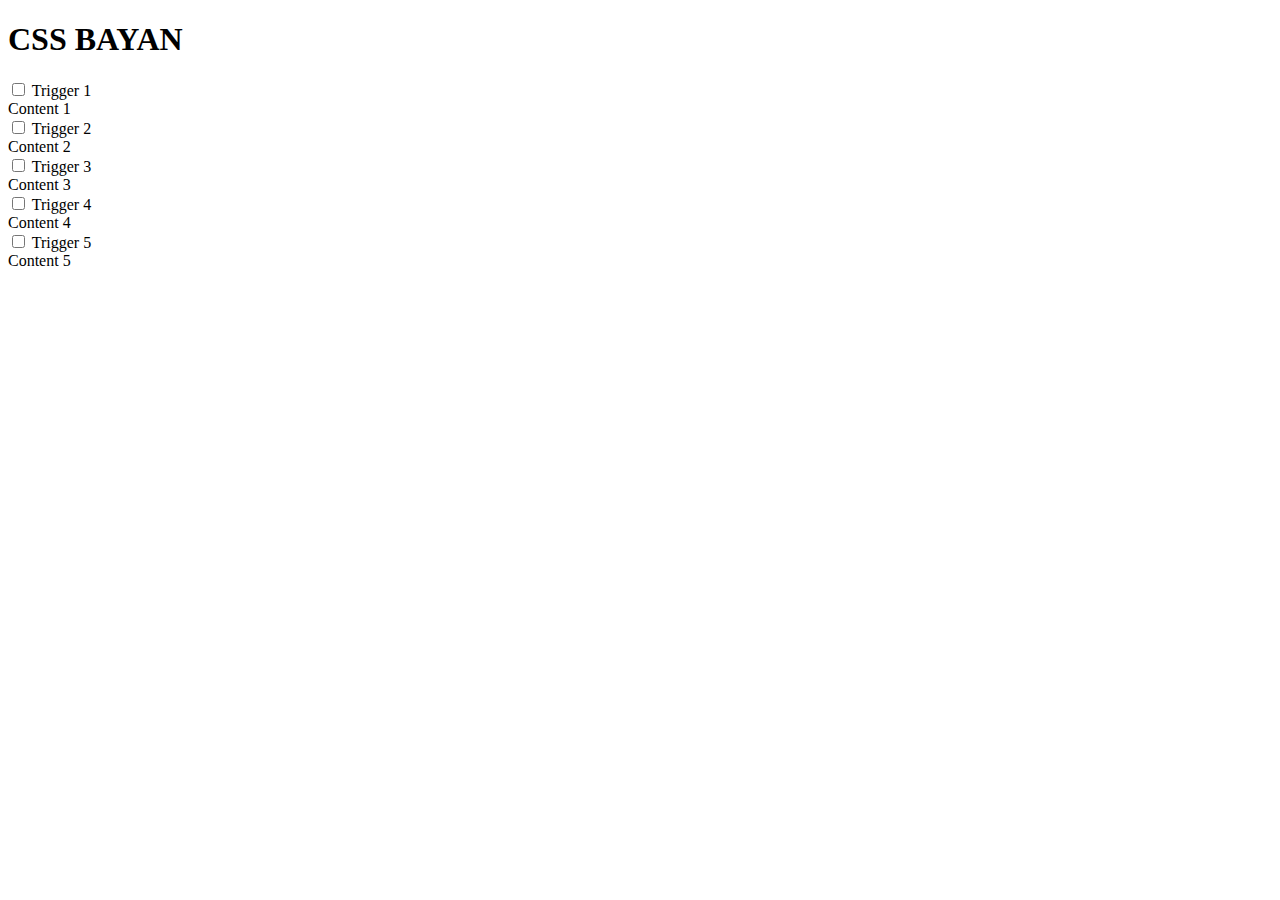
<file: index.html>
<!DOCTYPE html>
<html lang="en">

<head>
    <meta charset="UTF-8">
    <meta http-equiv="X-UA-Compatible" content="IE=edge">
    <meta name="viewport" content="width=device-width, initial-scale=1.0">
    <title>Document</title>
</head>

<body>
    <div class="wrapper">
        <h1 class="bayan-title">CSS BAYAN</h1>
        <div class="accordion">
            <div class="accordion-item">
                <input class="accordion-input" type="checkbox" id="accordion-1">
                <label for="accordion-1" class="accordion-item__trigger">Trigger 1</label>
                <div class="accordion-item__content">
                    <span class="content-text">Content 1</span>
                </div>
            </div>
            <div class="accordion-item">
                <input class="accordion-input" type="checkbox" id="accordion-2">
                <label for="accordion-2" class="accordion-item__trigger">Trigger 2</label>
                <div class="accordion-item__content">
                    <span class="content-text">Content 2</span>
                </div>
            </div>
            <div class="accordion-item">
                <input class="accordion-input" type="checkbox" id="accordion-3">
                <label for="accordion-3" class="accordion-item__trigger">Trigger 3</label>
                <div class="accordion-item__content">
                    <span class="content-text">Content 3</span>
                </div>
            </div>
            <div class="accordion-item">
                <input class="accordion-input" type="checkbox" id="accordion-4">
                <label for="accordion-4" class="accordion-item__trigger">Trigger 4</label>
                <div class="accordion-item__content">
                    <span class="content-text">Content 4</span>
                </div>
            </div>
            <div class="accordion-item">
                <input class="accordion-input" type="checkbox" id="accordion-5">
                <label for="accordion-5" class="accordion-item__trigger">Trigger 5</label>
                <div class="accordion-item__content">
                    <span class="content-text">Content 5</span>
                </div>
            </div>
        </div>
    </div>
</body>

</html>
</file>
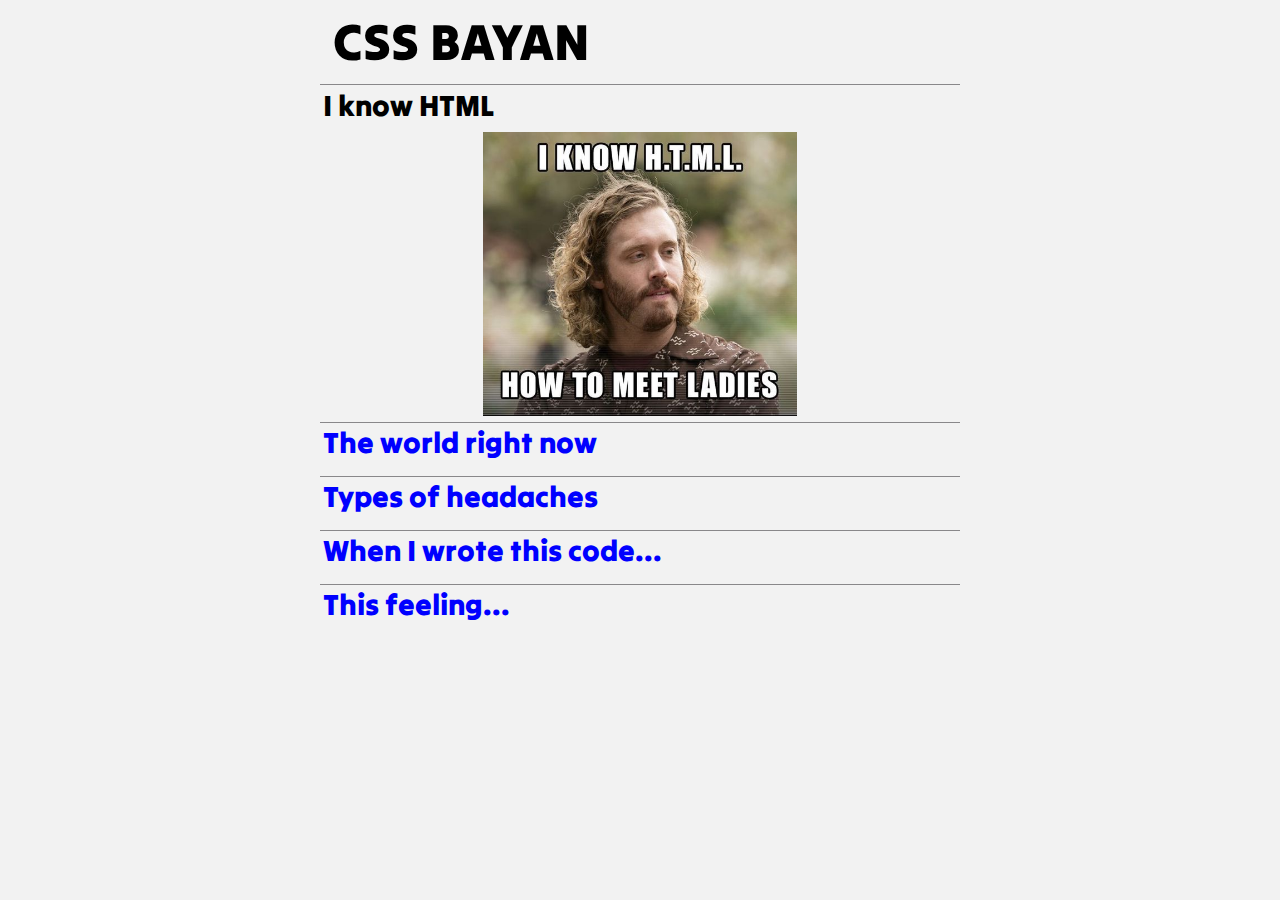
<file: cssBayan/index.html>
<!DOCTYPE html>
<html lang="en">

<head>
    <meta charset="UTF-8">
    <meta http-equiv="X-UA-Compatible" content="IE=edge">
    <meta name="viewport" content="width=device-width, initial-scale=1.0">
    <title>Document</title>
    <link rel="stylesheet" href="./css/normalize.css">
    <link rel="stylesheet" href="./css/style.css">
    <link rel="shortcut icon" href="./assets/svg/roflan.png" type="image/x-icon">
    <link rel="preconnect" href="https://fonts.googleapis.com">
    <link rel="preconnect" href="https://fonts.gstatic.com" crossorigin>
    <link href="https://fonts.googleapis.com/css2?family=Tilt+Warp&display=swap" rel="stylesheet">
</head>

<body>
    <div class="container">
        <h1 class="bayan-title">CSS BAYAN</h1>
        <div class="accordion">
            <div class="accordion-item">
                <label for="accordion-1" class="accordion-item__trigger">
                    <input class="accordion-input" type="radio" name="accordion" id="accordion-1" checked>
                    <div class="accordion-item__title">

                        <h2 class="accordion-item__head">I know HTML </h2>
                        <img src="./assets/svg/plus.svg" alt="plus" class="accordion-item__icon">
                    </div>
                    <div class="accordion-item__content">
                        <img src="./assets/img/1.jpg" alt="meme" class="accordion-item__img">
                    </div>
            </div>
            </label>

            <div class="accordion-item">
                <label for="accordion-2" class="accordion-item__trigger">
                    <input class="accordion-input" type="radio" name="accordion" id="accordion-2">
                    <div class="accordion-item__title">

                        <h2 class="accordion-item__head">The world right now </h2>
                        <img src="./assets/svg/plus.svg" alt="plus" class="accordion-item__icon">
                    </div>
                    <div class="accordion-item__content">
                        <img src="./assets/img/2.jpg" alt="meme" class="accordion-item__img">
                    </div>
            </div>
            </label>

            <div class="accordion-item">
                <label for="accordion-3" class="accordion-item__trigger">
                    <input class="accordion-input" type="radio" name="accordion" id="accordion-3">
                    <div class="accordion-item__title">

                        <h2 class="accordion-item__head">Types of headaches</h2>
                        <img src="./assets/svg/plus.svg" alt="plus" class="accordion-item__icon">
                    </div>
                    <div class="accordion-item__content">
                        <img src="./assets/img/3.jpg" alt="meme" class="accordion-item__img">
                    </div>
            </div>
            </label>

            <div class="accordion-item">
                <label for="accordion-4" class="accordion-item__trigger">
                    <input class="accordion-input" type="radio" name="accordion" id="accordion-4">
                    <div class="accordion-item__title">

                        <h2 class="accordion-item__head">When I wrote this code...</h2>
                        <img src="./assets/svg/plus.svg" alt="plus" class="accordion-item__icon">
                    </div>
                    <div class="accordion-item__content">
                        <img src="./assets/img/4.jpg" alt="meme" class="accordion-item__img">
                    </div>
            </div>
            </label>

            <div class="accordion-item">
                <label for="accordion-5" class="accordion-item__trigger">
                    <input class="accordion-input" type="radio" name="accordion" id="accordion-5">
                    <div class="accordion-item__title">

                        <h2 class="accordion-item__head">This feeling...</h2>
                        <img src="./assets/svg/plus.svg" alt="plus" class="accordion-item__icon">
                    </div>
                    <div class="accordion-item__content">
                        <img src="./assets/img/5.jpg" alt="meme" class="accordion-item__img">
                    </div>
            </div>
            </label>
        </div>
    </div>
</body>

</html>
</file>
<file: cssBayan/css/style.css>
* {
    box-sizing: border-box;
}

html {
    scroll-behavior: smooth;
}

body {
    display: flex;
    justify-content: center;
    font-family: 'Tilt Warp', cursive;
    font-size: 2vw;
    font-weight: bold;
    background-color: rgba(235, 235, 235, 0.666);
}

.container {
    width: 50%;
    margin: 0 auto;
}

.bayan-title {
    margin: 2%;
    text-transform: uppercase;
}

/*ACCORDION*/
.accordion-item {
    height: 100%;
    margin-bottom: 0.5%;
}

.accordion-input {
    display: none;
}

.accordion-item__title {
    display: flex;
    align-items: center;
    justify-content: space-between;
    padding: 0.5%;
    border-top: 0.1rem solid rgb(137, 136, 138);
}

.accordion-item__head {
    margin: 0;
    color: blue;
    font-size: 2.3vw;
}

.accordion-item__icon {
    width: 1.3em;
    height: 1.3em;
    display: none;
}

.accordion-item__content {
    max-height: 0;
    overflow: hidden;
    margin: 1%;
    border-top: none;
}

.accordion-item__img {
    display: block;
    margin: 0 auto;
    width: 50%;
    transition: transform .2s;
}

/*EFFECTS*/
.accordion-item__content:active {
    opacity: 0.7;
    cursor: pointer;
    transition: 0.3s;
}

@media (hover:hover) and (pointer:fine) {

    .accordion:hover .accordion-item__icon {
        display: block;
    }

    .accordion-item__img:hover {
        transform: scale(105%);
        transition: 0.3s;
    }

    .accordion:hover .accordion-item__trigger .accordion-item__title .accordion-item__head {
        color: black;
    }

    .accordion-input:hover~.accordion-item__content {
        max-height: 100vh;
        cursor: pointer;
        transition: 1s;
    }

    .accordion-item__trigger:hover .accordion-item__title .accordion-item__icon {
        transform: rotate(45deg);
        transition: 0.3s;
    }
}

/*FUNCTIONALITY*/
.accordion-input:checked~.accordion-item__trigger .accordion-item__title .accordion-item__trigger .accordion-item__icon {
    transform: rotate(45deg);
    transition: 0.3s;
}

.accordion-input:checked~.accordion-item__title .accordion-item__head {
    color: black;
    transition: 0.3s;
}

.accordion-input:checked~.accordion-item__content {
    max-height: 100vh;
    cursor: pointer;
    transition: 1s;
}

/* RESPONSIVE */
@media screen and (max-width:1180px) {
    body {
        font-size: 2.5vw;
    }

    .container {
        max-width: 75%;
    }

    .bayan-title {
        font-size: 95%;
    }

    .accordion-item__img {
        max-width: 90%;
    }
}

@media screen and (max-width:320px) {
    body {
        font-size: 4vw;
    }

    .container {
        max-width: 50%;
    }

    .bayan-title {
        font-size: 85%;
    }

    .accordion-item__img {
        max-width: 100%;
    }
}
</file>
